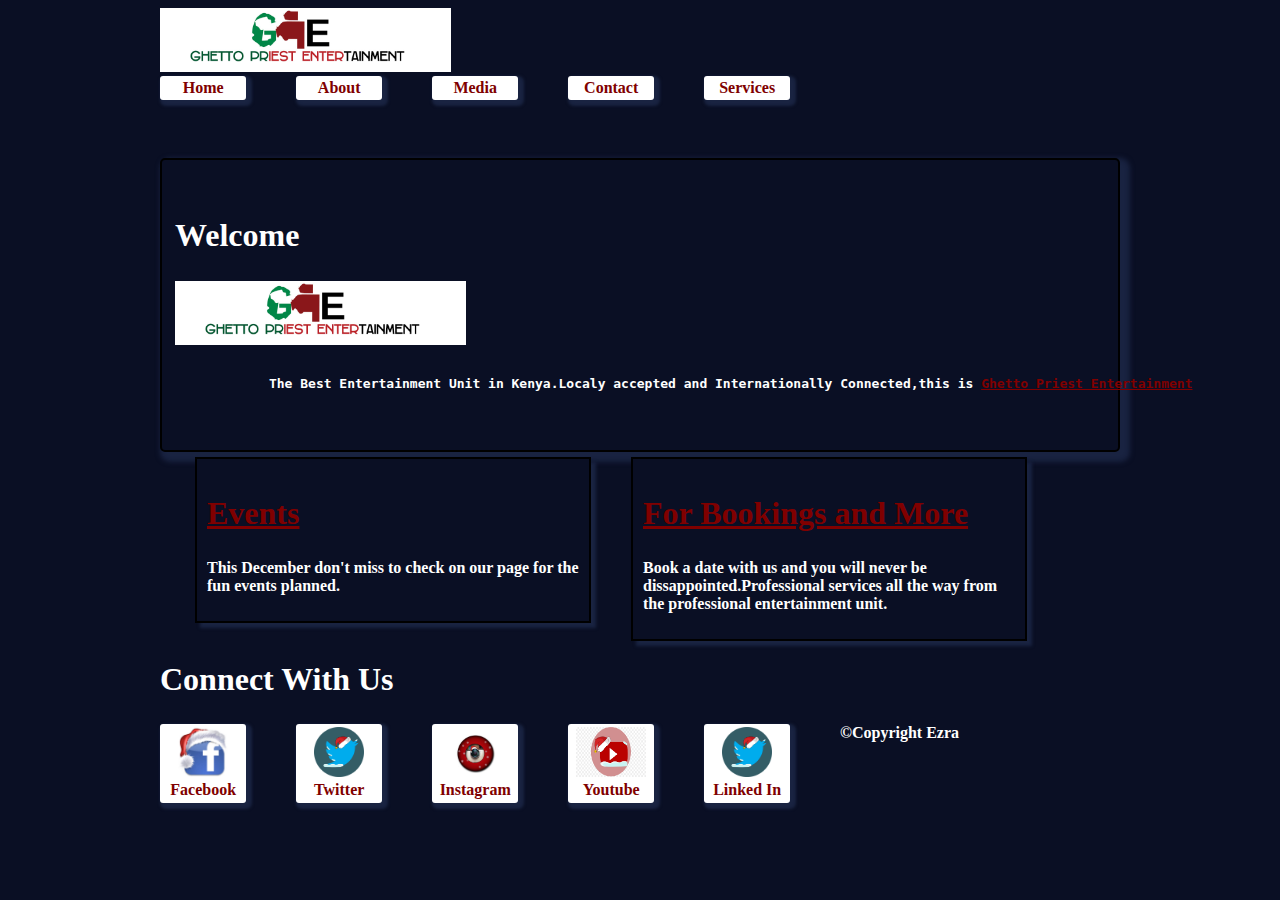
<file: index.html>
<!DOCTYPE html>
<html>
<head>
<title>Ghetto Priest Entertainment</title>
<link rel="stylesheet" type="text/css" href="style.css">
</head>
<body>
    <div class="container">
    <header>

        <div id="logo"><a href="GPE.PNG"><img src="GPE.PNG"></a></div>
        <ul class="nav_menu">
            <li><a href="index.html">Home</a></li>
            <li><a href="about.html">About</a></li>
            <li><a href="media.html">Media</a></li>
            <li><a href="contact.html">Contact</a></li>
            <li><a href="services.html">Services</a></li>


        </ul>
        <div class="clear"></div>
    </header><br>
    <br><br>
<body >
    <section id="mainbody">
        <br>
      <div id="body">
           
        <h2>Welcome </h2>
        <script src="js/jquery-3.2.1.min.js"></script>
        <script src="js/popper.min.js"></script>
        <script src="js/bootstrap-4.0.0.js"></script>
<script type="text/javascript">
            var myString = "DjServices" + "DjAcademy" + "Sound and PA Hire";
            alert(myString);

    alert(" Home of Ghetto Priest Entertainment");
</script>

        <pre><img src="GPE.PNG">
		</pre>
        <pre>
            The Best Entertainment Unit in Kenya.Localy accepted and Internationally Connected,this is <a href="index.html">Ghetto Priest Entertainment</a>
        </pre>
        </div><br>
        
        <div id="leftdiv">
            <h2><a href="events.html">Events</a></h2>
            <p>
            This December don't miss to check on our page for the fun events planned.
        </p></div>
        <div id="rightdiv"><h2><a href="bookings.html">For Bookings and More</a></h2>
            <p>
            Book a date with us and you will never be dissappointed.Professional services all the way from the professional entertainment unit.
        </p></div>
    </section>

   <footer><h2>Connect With Us</h2>
		<p>
	  <ul class="nav_menu">
        <li><a href="https://www.facebook.com/djkezzy"><img src="images/fbs.jpg" width="50" height="50">Facebook</a></li>
            <li><a href="about.html"><img src="images/Twitter.png" width="50" height="50">Twitter</a></li>
            <li><a href="media.html"><img src="images/insta.jpg" width="50" height="50">Instagram</a></li>
            <li><a href="https://www.instagram.com/vdjkezzy/"><img src="images/youtube.png" width="70" height="50">Youtube</a></li>
            <li><a href="https://www.linkedin.com/in/ezra-kilonzo-74796b40/"><img src="images/Twitter.png" width="50" height="50">Linked In</a></li>
     </ul>
		<p>
		&copy;Copyright Ezra</p></footer>
</div>
</body>
</html>
</file>
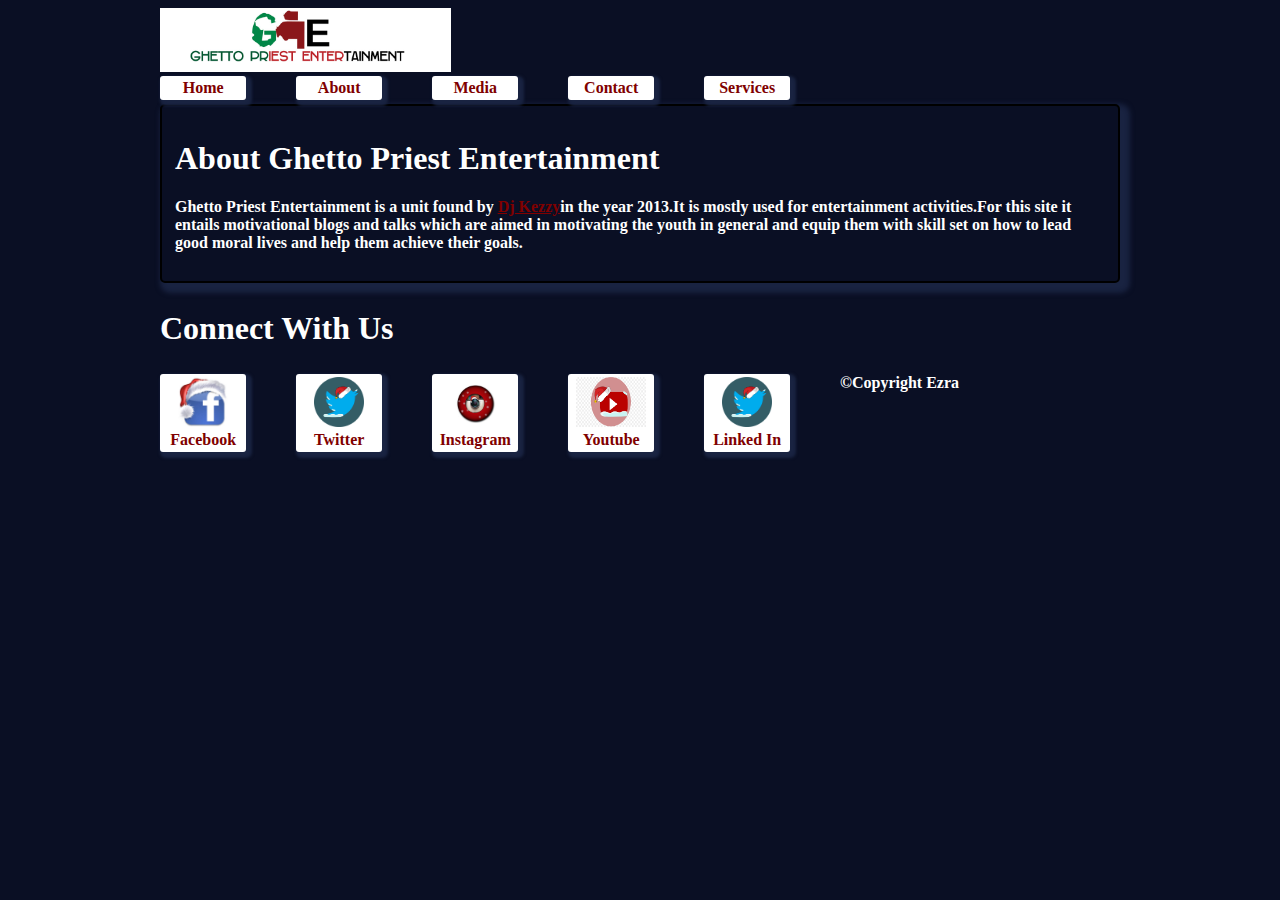
<file: about.html>
<!DOCTYPE html>
<html>
<head>
	<title>About Us</title>
	<link rel="stylesheet" type="text/css" href="style.css">
</head>
<body>

	<div class="container">
		<header>
		<div id="logo"><a href="#"><img src="GPE.PNG"></a></div>
		<ul class="nav_menu">
			<li><a href="index.html">Home</a></li>
			<li><a href="about.html">About</a></li>
			<li><a href="media.html">Media</a></li>
			<li><a href="contact.html">Contact</a></li>
			<li><a href="services.html">Services</a></li>
			

		</ul>
		<div class="clear"></div>
	</header>
	<section id="mainbody">
		<div id="about"><h1>About Ghetto Priest Entertainment</h1></div>
		<div id="body">
			<p>Ghetto Priest Entertainment is a unit found by <a href="djkezzy.html">Dj Kezzy</a>in the year 2013.It is mostly used for entertainment activities.For this site it entails motivational blogs and talks which are aimed in motivating the youth in general and equip them with skill set on how to lead good moral lives and help them achieve their goals.
			</p>

</div>

		
	</section>

	<footer><h2>Connect With Us</h2>
		<p>
	  <ul class="nav_menu">
        <li><a href="https://www.facebook.com/djkezzy"><img src="images/fbs.jpg" width="50" height="50">Facebook</a></li>
            <li><a href="about.html"><img src="images/Twitter.png" width="50" height="50">Twitter</a></li>
            <li><a href="media.html"><img src="images/insta.jpg" width="50" height="50">Instagram</a></li>
            <li><a href="https://www.instagram.com/vdjkezzy/"><img src="images/youtube.png" width="70" height="50">Youtube</a></li>
            <li><a href="https://www.linkedin.com/in/ezra-kilonzo-74796b40/"><img src="images/Twitter.png" width="50" height="50">Linked In</a></li>
        </ul>
		<p>
		&copy;Copyright Ezra</p></footer>
</div>
</body>
</html>
</file>
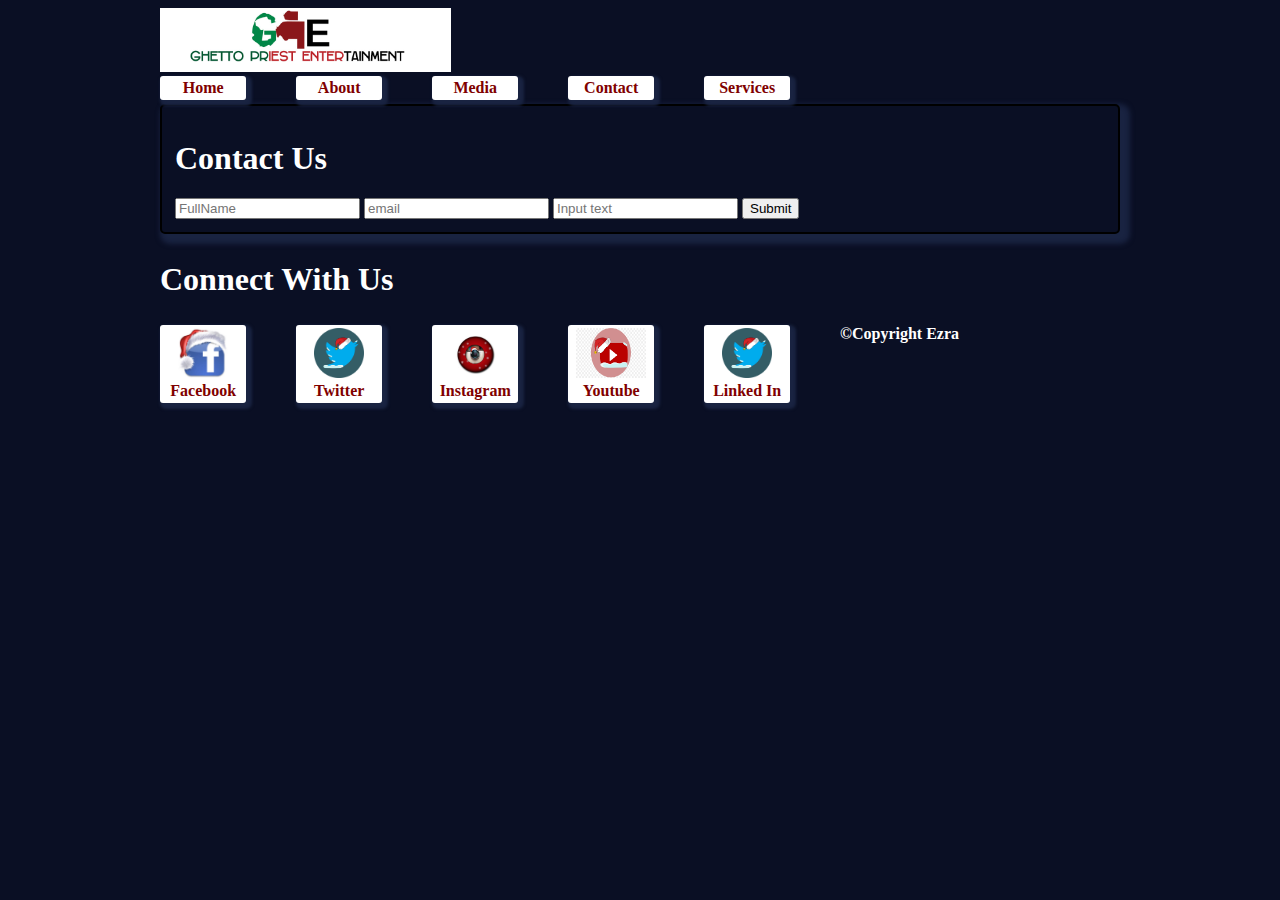
<file: contact.html>
<!DOCTYPE html>
<html>
<head>
	<title>Contact</title>
	<link rel="stylesheet" type="text/css" href="style.css">
</head>
<body>
	<div class="container">
	<header>
		<div id="logo"><a href="#"><img src="GPE.PNG"></a></div>
		<ul class="nav_menu">
			<li><a href="index.html">Home</a></li>
			<li><a href="about.html">About</a></li>
			<li><a href="media.html">Media</a></li>
			<li><a href="contact.html">Contact</a></li>
			<li><a href="services.html">Services</a></li>

		</ul>
		<div class="clear"></div>
	</header>

	<section id="mainbody">
		<div id="contact"><h1>Contact Us</h1></div>
		<div id="body">
			  <form method="post" action="contact.html">
			  	<input type="text" name="FullName" placeholder="FullName">
			  	<input type="email" name="email" placeholder="email">
			  	<input type="text=-area" name="text" placeholder="Input text">
			  	<button type="submit" class="btn" name="submit">Submit</button>
		</div>

		
	</section>

	<footer><h2>Connect With Us</h2>
		<p>
	  <ul class="nav_menu">
        <li><a href="https://www.facebook.com/djkezzy"><img src="images/fbs.jpg" width="50" height="50">Facebook</a></li>
            <li><a href="about.html"><img src="images/Twitter.png" width="50" height="50">Twitter</a></li>
            <li><a href="media.html"><img src="images/insta.jpg" width="50" height="50">Instagram</a></li>
            <li><a href="https://www.instagram.com/vdjkezzy/"><img src="images/youtube.png" width="70" height="50">Youtube</a></li>
            <li><a href="https://www.linkedin.com/in/ezra-kilonzo-74796b40/"><img src="images/Twitter.png" width="50" height="50">Linked In</a></li>
        </ul>
		<p>
		&copy;Copyright Ezra</p></footer>
</div>

</body>
</html>
</file>
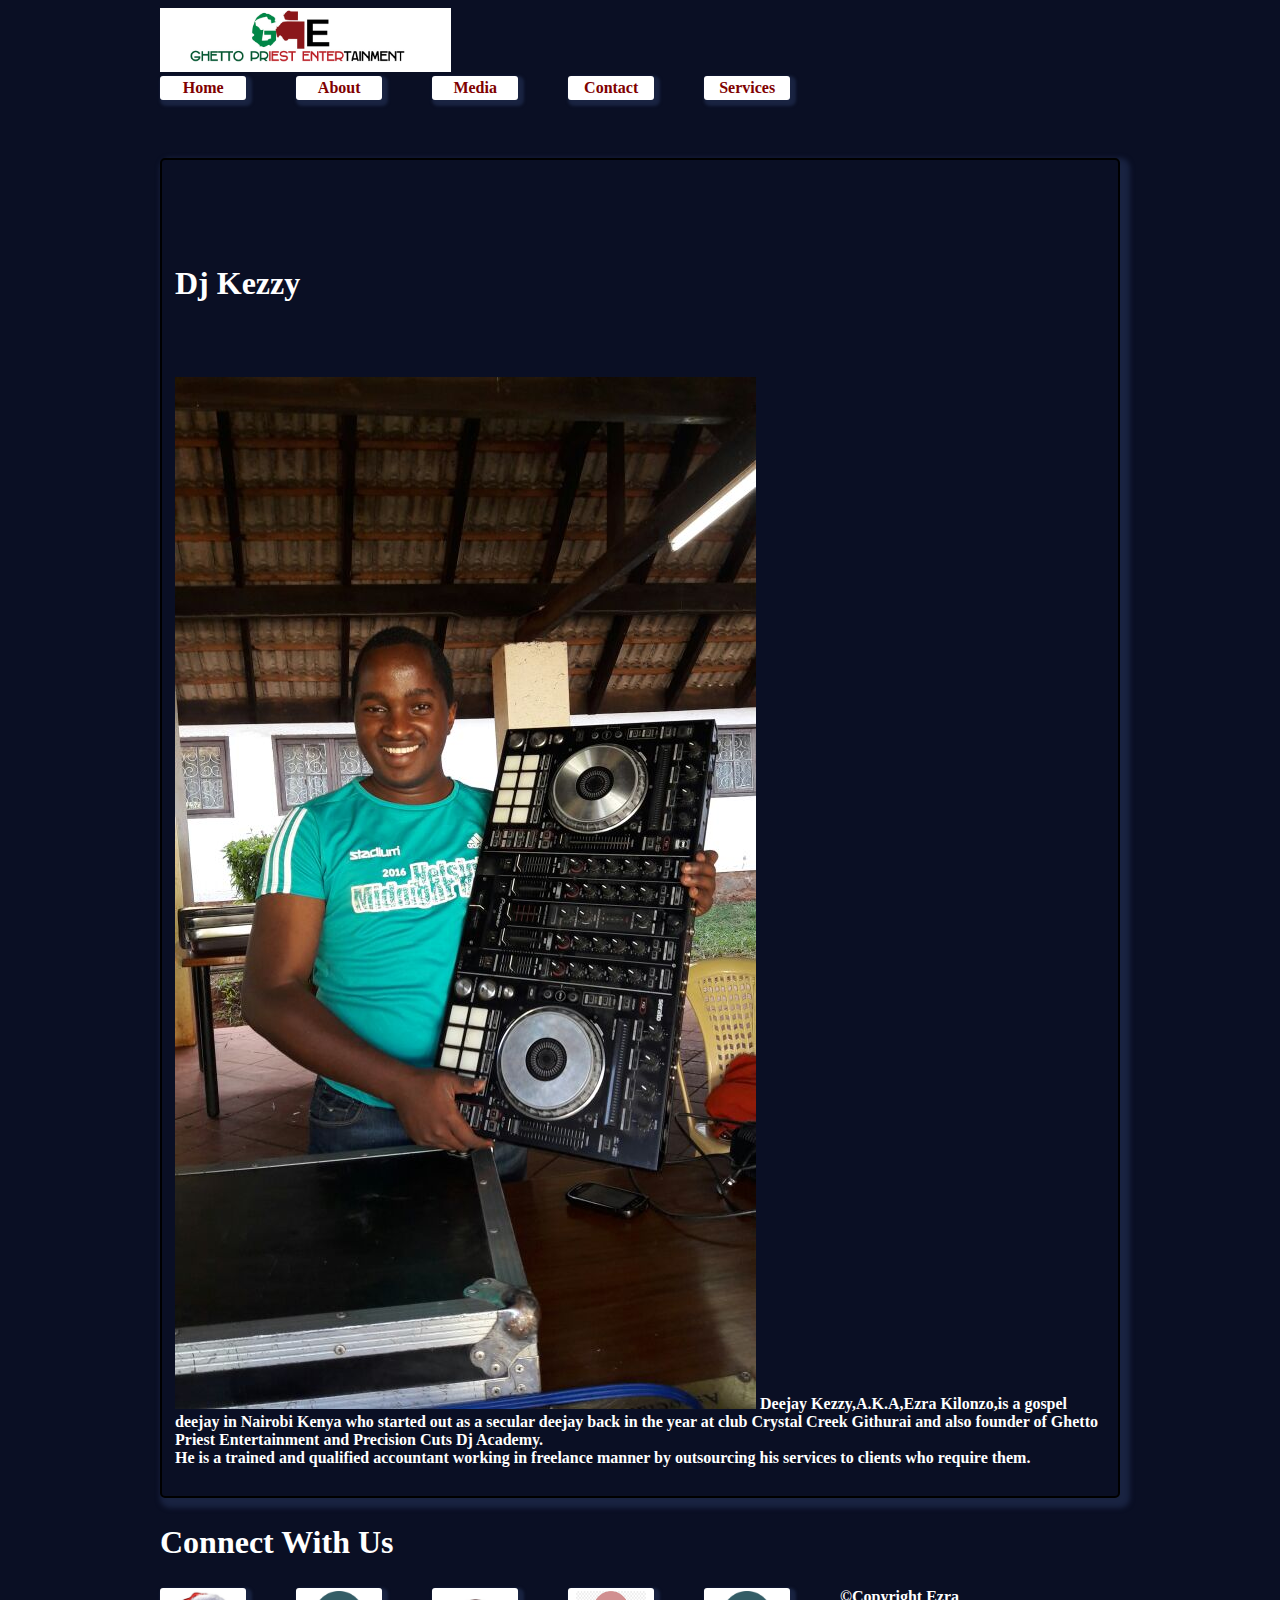
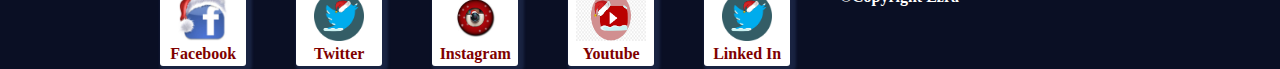
<file: djkezzy.html>
<!DOCTYPE html>
<html>
<head>
    <title>Ghetto Priest Entertainment</title>
   
  <link rel="stylesheet" type="text/css" href="style.css">
  <meta charset="utf-8">
</head>
<body>
    <div class="container">
    <header>

        <div id="logo"><a href="GPE.PNG"><img src="GPE.PNG"></a></div>
        <ul class="nav_menu">
            <li><a href="index.html">Home</a></li>
            <li><a href="about.html">About</a></li>
            <li><a href="media.html">Media</a></li>
            <li><a href="contact.html">Contact</a></li>
            <li><a href="services.html">Services</a></li>


        </ul>
        <div class="clear"></div>
    </header><br>
    <br><br>

    <section id="mainbody">
        <br>
        <div id="body">
            <h6>Dj Kezzy</h6>
            <p>
				<img src="images/dj.jpeg">
                Deejay Kezzy,A.K.A,Ezra Kilonzo,is a gospel deejay in Nairobi Kenya who started out as a secular deejay back in the year at club Crystal Creek Githurai and also founder of Ghetto Priest Entertainment and Precision Cuts Dj Academy.<br>
                He is a trained and qualified accountant working in freelance manner by outsourcing his services to clients who require them.

             

        </p></div>
        
    </section>

    <footer><h2>Connect With Us</h2>
		<p>
	  <ul class="nav_menu">
        <li><a href="https://www.facebook.com/djkezzy"><img src="images/fbs.jpg" width="50" height="50">Facebook</a></li>
            <li><a href="about.html"><img src="images/Twitter.png" width="50" height="50">Twitter</a></li>
            <li><a href="media.html"><img src="images/insta.jpg" width="50" height="50">Instagram</a></li>
            <li><a href="https://www.instagram.com/vdjkezzy/"><img src="images/youtube.png" width="70" height="50">Youtube</a></li>
            <li><a href="https://www.linkedin.com/in/ezra-kilonzo-74796b40/"><img src="images/Twitter.png" width="50" height="50">Linked In</a></li>
        </ul>
		<p>
		&copy;Copyright Ezra</p></footer>
</div>
</body>
</html>
</file>
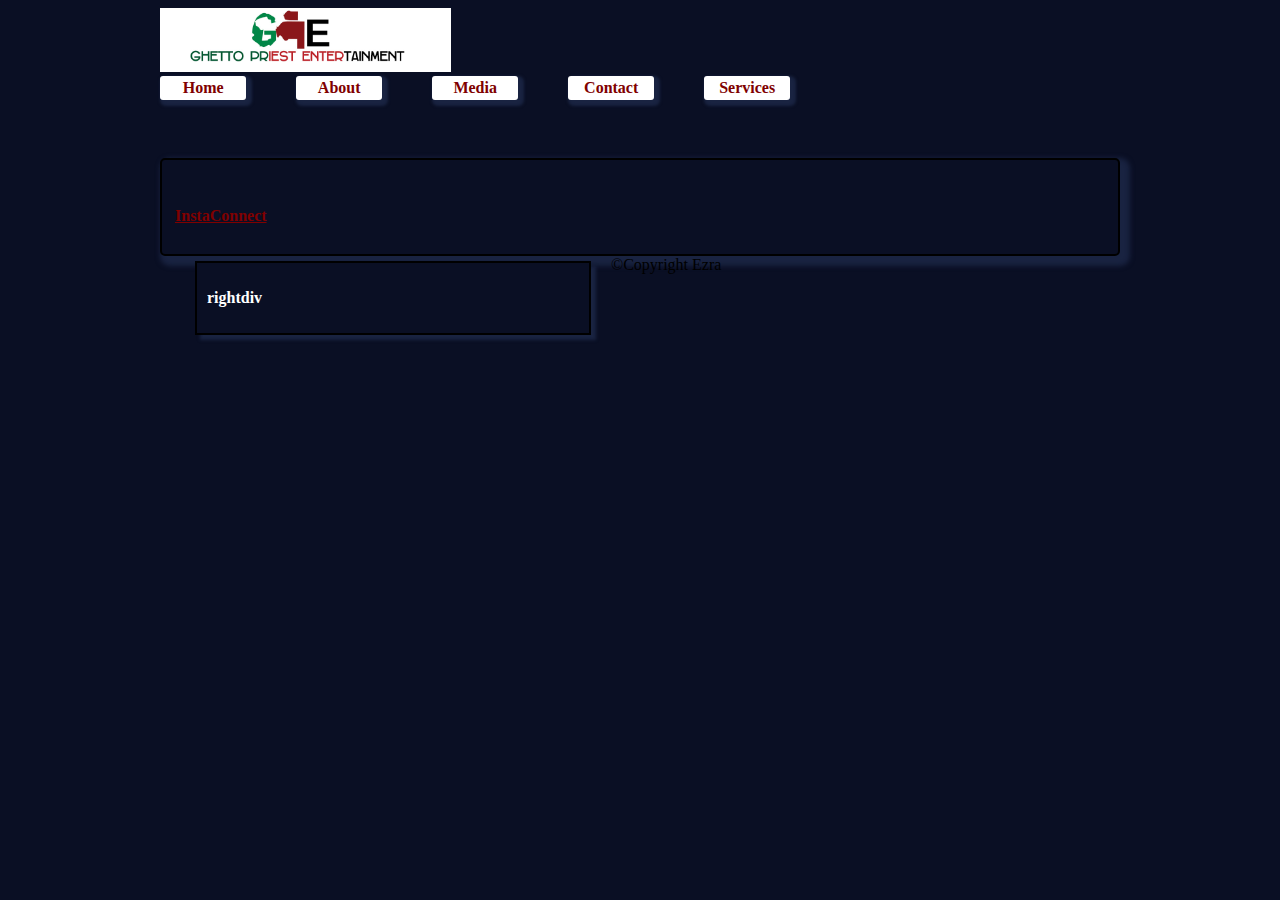
<file: facebook.html>
<!DOCTYPE html>
<html>
<head>
    <title>Ghetto Priest Entertainment</title>
   
  <link rel="stylesheet" type="text/css" href="style.css">
  <meta charset="utf-8">
</head>
<body>
    <div class="container">
    <header>

        <div id="logo"><a href="GPE.PNG"><img src="GPE.PNG"></a></div>
        <ul class="nav_menu">
            <li><a href="index.html">Home</a></li>
            <li><a href="about.html">About</a></li>
            <li><a href="media.html">Media</a></li>
            <li><a href="contact.html">Contact</a></li>
            <li><a href="services.html">Services</a></li>


        </ul>
        <div class="clear"></div>
    </header><br>
    <br><br>

    <section id="mainbody">
        <br>
        <div id="body">
            <p>
             <a href="www.instagram.com/djkezzy">InstaConnect</a>

        </p></div>
        <div id="rightdiv"><p>rightdiv</p></div>
    </section>

    <footer>&copy;Copyright Ezra</footer>
</div>
</body>
</html>
</file>
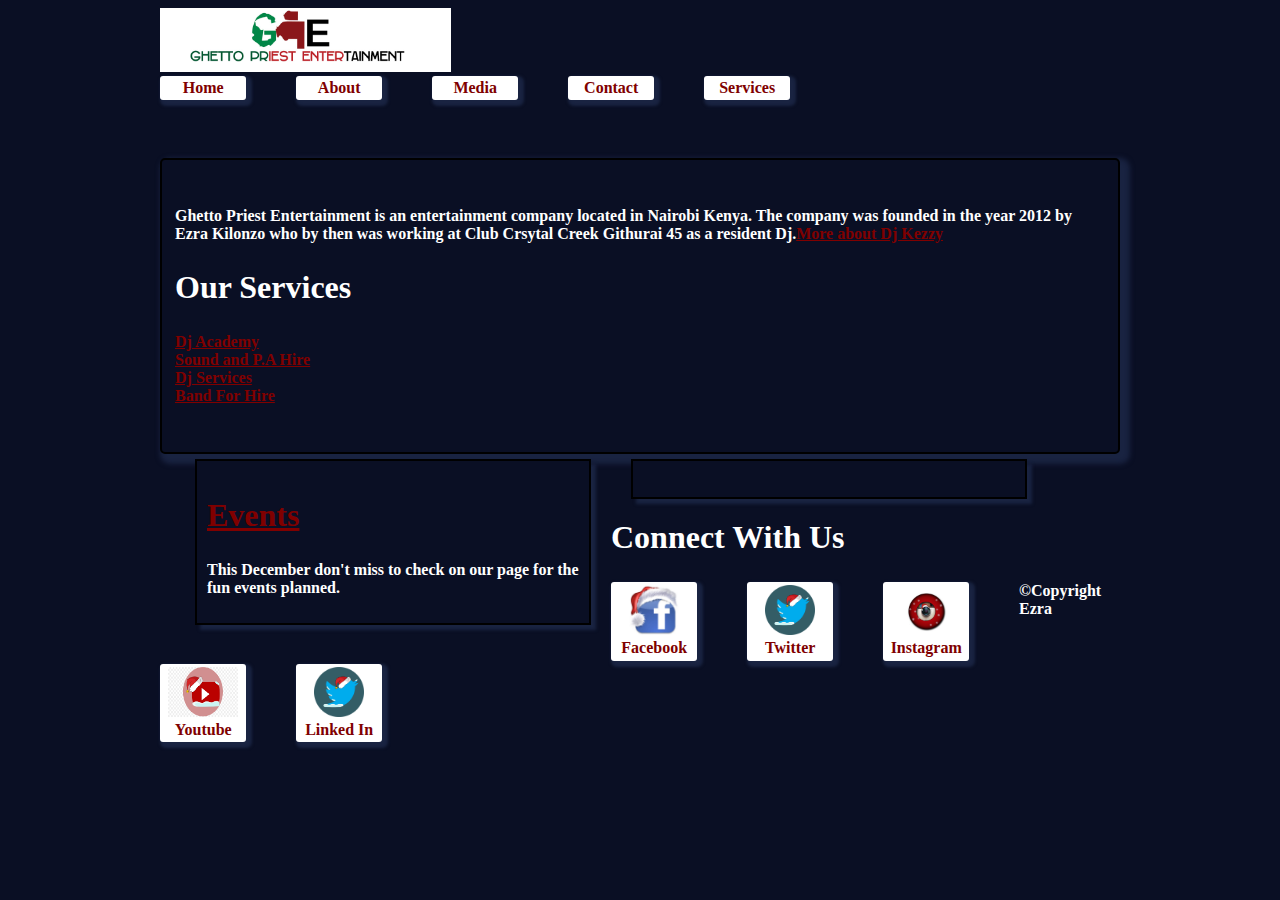
<file: services.html>
<!DOCTYPE html>
<html>
<head>
    <title>Ghetto Priest Entertainment</title>
   
  <link rel="stylesheet" type="text/css" href="style.css">
  <meta charset="utf-8">
</head>
<body>
    <div class="container">
    <header>

        <div id="logo"><a href="GPE.PNG"><img src="GPE.PNG"></a></div>
        <ul class="nav_menu">
            <li><a href="index.html">Home</a></li>
            <li><a href="about.html">About</a></li>
            <li><a href="media.html">Media</a></li>
            <li><a href="contact.html">Contact</a></li>
            <li><a href="services.html">Services</a></li>
        </ul>
        <div class="clear"></div>
    </header><br>
    <br><br>

    <section id="mainbody">
        <br>
        <div id="body">
            <p>
            Ghetto Priest Entertainment is an entertainment company located in Nairobi Kenya.
            
            The company was founded in the year 2012 by Ezra Kilonzo who by then was working at Club Crsytal Creek Githurai 45 as a resident Dj.<a href="djkezzy.html">More about Dj Kezzy</a>

        </p>
        <h2>Our Services</h2>
        <p>
           
            
               <a href="djacademy.html">Dj Academy</a><br>
               
                <a href="sound.html">Sound and P.A Hire</a><br>
            <a href="djservices.html">Dj Services</a><br>
            
                <a href="band.html">Band For Hire</a><br>

        </p>
        </div><br>
        
        <div id="leftdiv">
            <h2><a href="events.html">Events</a></h2>
            <p>
            This December don't miss to check on our page for the fun events planned.
        </p></div>
        <div id="rightdiv"><p></p></div>
    </section>

    <footer><h2>Connect With Us</h2>
		<p>
	  <ul class="nav_menu">
        <li><a href="https://www.facebook.com/djkezzy"><img src="images/fbs.jpg" width="50" height="50">Facebook</a></li>
            <li><a href="about.html"><img src="images/Twitter.png" width="50" height="50">Twitter</a></li>
            <li><a href="media.html"><img src="images/insta.jpg" width="50" height="50">Instagram</a></li>
            <li><a href="https://www.instagram.com/vdjkezzy/"><img src="images/youtube.png" width="70" height="50">Youtube</a></li>
            <li><a href="https://www.linkedin.com/in/ezra-kilonzo-74796b40/"><img src="images/Twitter.png" width="50" height="50">Linked In</a></li>
        </ul>
		<p>
		&copy;Copyright Ezra</p></footer>
</div>
</body>
</html>
</file>
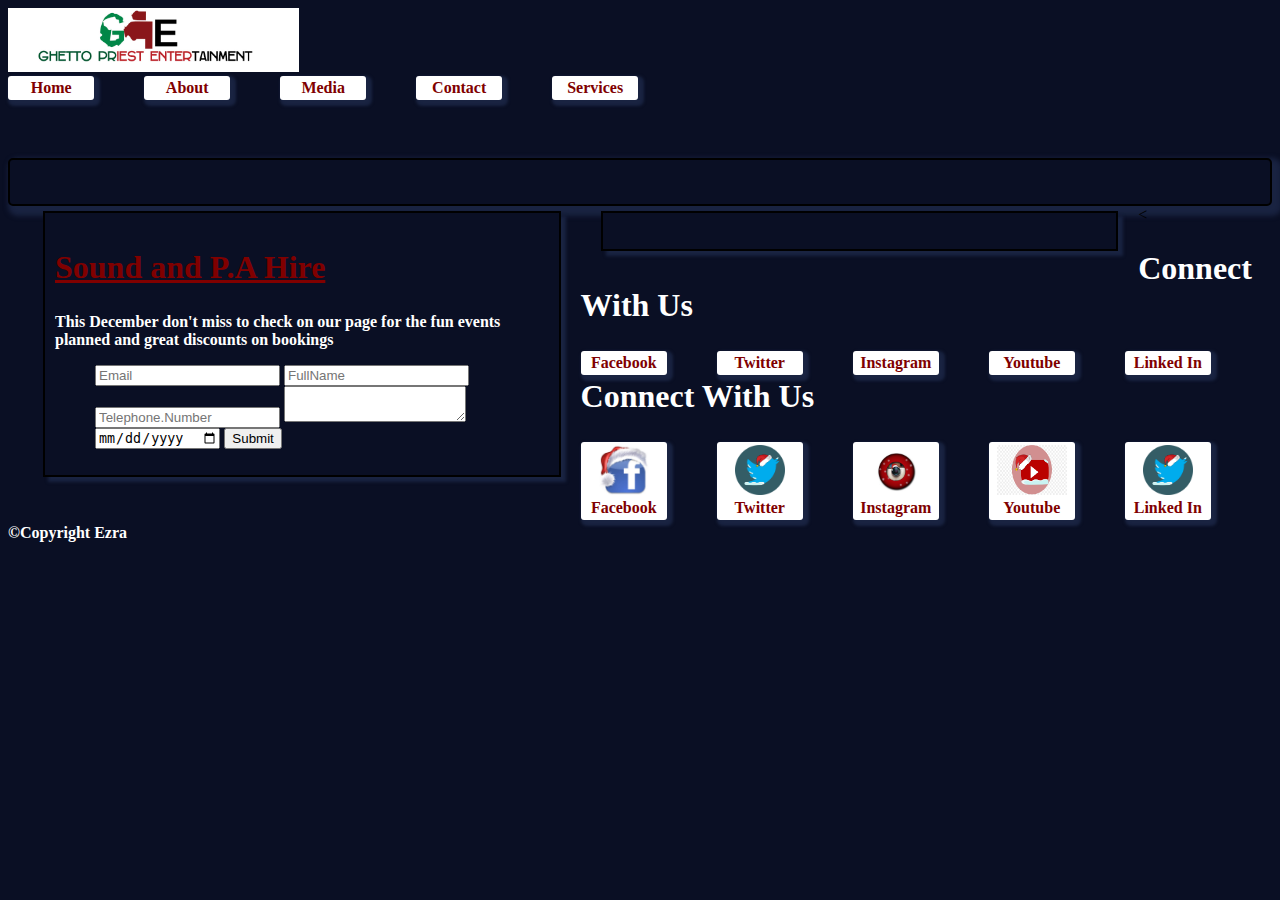
<file: sound.html>
<!DOCTYPE html>
<html>
<head>
    <title>Ghetto Priest Entertainment</title>
   
  <link rel="stylesheet" type="text/css" href="style.css">
  <meta charset="utf-8">
</head>
<body background="images/pa.jpg>
    <div class="container">
    <header>

        <div id="logo"><a href="GPE.PNG"><img src="GPE.PNG"></a></div>
        <ul class="nav_menu">
            <li><a href="index.html">Home</a></li>
            <li><a href="about.html">About</a></li>
            <li><a href="media.html">Media</a></li>
            <li><a href="contact.html">Contact</a></li>
            <li><a href="services.html">Services</a></li>
        </ul>
        <div class="clear"></div>
    </header><br>
    <br><br>

    <section id="mainbody">
        <br>
        <div id="body">
           
        <div id="leftdiv">
            <h2><a href="events.html">Sound and P.A Hire</a></h2>
            <p>
            This December don't miss to check on our page for the fun events planned and great discounts on bookings
             <ul>
        <form target="bookings@ghettopriestent.co.ke">
            
        <input type="email" name="email" placeholder="Email">
          <input type="text" name="name" placeholder="FullName">
            <input type="tel" name="telephone" placeholder="Telephone.Number">
            <textarea></textarea><br>
        <input type="date" name="date" placeholder="Event Date">
          <input type="submit" name="submit">
            </form>
            
          </ul>
        </p></div>
        <div id="rightdiv"><p></p></div>
    </section>

    <footer><<h2>Connect With Us</h2>
		<p>
	  <ul class="nav_menu">
        <li><a href="https://www.facebook.com/djkezzy">Facebook</a></li>
            <li><a href="about.html">Twitter</a></li>
            <li><a href="media.html">Instagram</a></li>
            <li><a href="https://www.instagram.com/vdjkezzy/">Youtube</a></li>
            <li><a href="services.html">Linked In</a></li>
        </ul>
		<footer><h2>Connect With Us</h2>
		<p>
	  <ul class="nav_menu">
        <li><a href="https://www.facebook.com/djkezzy"><img src="images/fbs.jpg" width="50" height="50">Facebook</a></li>
            <li><a href="about.html"><img src="images/Twitter.png" width="50" height="50">Twitter</a></li>
            <li><a href="media.html"><img src="images/insta.jpg" width="50" height="50">Instagram</a></li>
            <li><a href="https://www.instagram.com/vdjkezzy/"><img src="images/youtube.png" width="70" height="50">Youtube</a></li>
            <li><a href="https://www.linkedin.com/in/ezra-kilonzo-74796b40/"><img src="images/Twitter.png" width="50" height="50">Linked In</a></li>
        </ul>
		<p>
		&copy;Copyright Ezra</p></footer>
</div>
</body>
</html>
</file>
<file: style.css>
body {
	background-color: rgb(10 15 36 );
	backface-visibility: 22px;
	animation: cubic-bezier(20);
}
.header{
	background-color: rgb(10 15 36 );
}
h1,h2,h3,h4,h5,h6{font-weight: bold;
	color: white;
	font-size: 32px;

}
a{color: maroon;

}
p,pre{
	font-weight: bold;
	color: white;
	padding-left: 0px;
}

.container{
	width: 960px;
	margin: 0 auto;
	background-color: rgb(10 15 36 );
}
.nav_menu {
	list-style: none;
	margin: 0;
	padding: 0;
}

.nav_menu li {
	
	min-width: 8em;
	float: left;
	margin-right: 0.5em;
	text-align: center;
}
.clear {
	clear: both;
}
 #welcome{
 	background-color: white;
 	font-weight: 10px;
 	float: left;
 	padding: 5px;
 	margin-left: 0px;
 	box-shadow: 5px 5px 3px rgba(25,35,65,75)
 }
 .nav_menu li a:link,
 .nav_menu li a:visited {
 	background-color: white;
 	display: block;
 	padding: 0.2em;
 	text-decoration: none;
 	font-weight: bold;
 	margin: 0 0 0.2em 0;
 	-webkit-border-radius: 3px;
 	-moz-border-radius:3px;
 	box-shadow: 3px 3px 3px 3px rgba(25,35,65,75);

 }
 #mainbody{background-color: rgb(10 15 36 );
 	display: block;
 	padding: 13px;
 	text-decoration: none;
 	font-weight: bold;
 	border: 2px solid;
 	margin: 0 0 0.2px 0;
 	-webkit-border-radius: 5px;
 	-moz-border-radius:3px;
 	box-shadow: 5px 5px 5px 5px rgba(25,35,65,75);
}

 .nav_menu a {
 	display: block;
 	width: 80px;
 }
 .about{
 	padding: 2px;
 	lighting-color: cyan;

 }
 #rightdiv {
 	float: left;
 	background-color: rgb(10 15 36 );
 	text-anchor: all;
 	width: 40%;
 	padding: 10px;
 	border: 2px solid;
 	margin: 20px;
 	box-shadow: 5px 5px 3px rgba(25,35,65,75)
 }
 #leftdiv {
 	float: left;
 	background-color: rgb(10 15 36 );
 	text-anchor: all;
 	width: 40%;
 	padding: 10px;
 	border: 2px solid;
 	margin: 20px;
 	box-shadow: 5px 5px 3px rgba(25,35,65,75)
 }
#maindiv {
 	float: left;
 	background-color: rgb(10 15 36 );
 	text-anchor: all;
 	width: 40%;
 	padding: 10px;
 	border: 2px solid;
 	margin: 20px;
 	box-shadow: 5px 5px 3px rgba(25,35,65,75)
 }
#footer {
	background-color: rgb(10 15 36 );
	backface-visibility: 22px;
	animation: cubic-bezier(20);
	lighting-color: white;
	flood-color: white;
	padding-left: 0px;
	box-shadow: 5px 5px 3px rgba(25,35,65,75)
}
</file>
